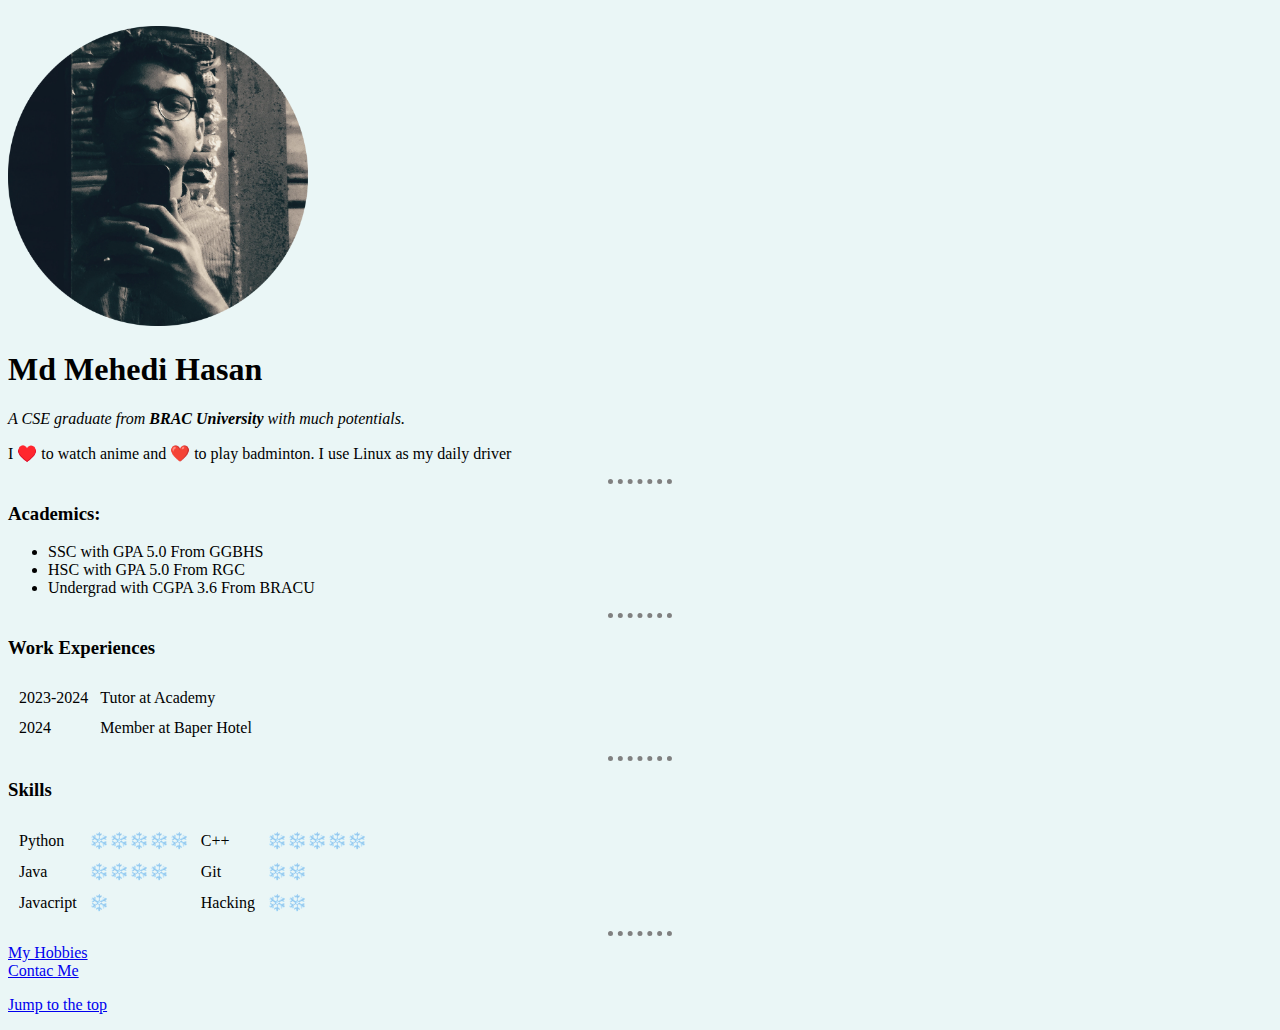
<file: index.html>
<!DOCTYPE html>
<html lang="en">
  <head>
    <meta charset="UTF-8" />
    <meta name="viewport" content="width=device-width, initial-scale=1.0" />
    <title>Mehedi's Personal Website</title>
    <link rel="stylesheet" href="css/styles.css">

  </head>

  <body>
    <br>

    <img src="images/me.png" alt="mehedi profile pic" width="300" height="300"/>
    <h1>Md Mehedi Hasan</h1>
    <p>
      <em
        >A CSE graduate from <strong>BRAC University</strong> with much
        potentials.
      </em>
    </p>

    <p>
      I ♥️ to watch anime and ❤️ to play badminton. I use Linux as my daily
      driver
    </p>
    <hr />

    <h3>Academics:</h3>
    <ul>
      <li>SSC with GPA 5.0 From GGBHS</li>
      <li>HSC with GPA 5.0 From RGC</li>
      <li>Undergrad with CGPA 3.6 From BRACU</li>
    </ul>


    <hr>
    <h3>Work Experiences</h3>

    <table cellspacing ="10">
      <tr>
        <td>2023-2024</td>
        <td>Tutor at Academy</td>
      </tr>
      <tr>
        <td>2024</td>
        <td>Member at Baper Hotel</td>
      </tr>
    </table>
    <hr>

    <h3>Skills</h3>
    <table cellspacing ="10">
      <tr>
        <td>Python</td>
        <td>❄️❄️❄️❄️❄️</td>     
        <td>C++</td>
        <td>❄️❄️❄️❄️❄️</td>

      </tr>
      <tr>
        <td>Java</td>
        <td>❄️❄️❄️❄️</td>
        <td>Git</td>
        <td>❄️❄️</td>
      </tr>
      <tr>
        <td>Javacript</td>
        <td>❄️</td>
        <td>Hacking</td>
        <td>❄️❄️</td>

      </tr>

    </table>

    <hr>
    <a target="" href="hobbies.html">My Hobbies</a><br>

    <a target="_blank" href="contact-me.html">Contac Me</a>
    <!-- <a> element links to the section top -->
    <p><a href="#top">Jump to the top</a></p>


  </body>
</html>
</file>
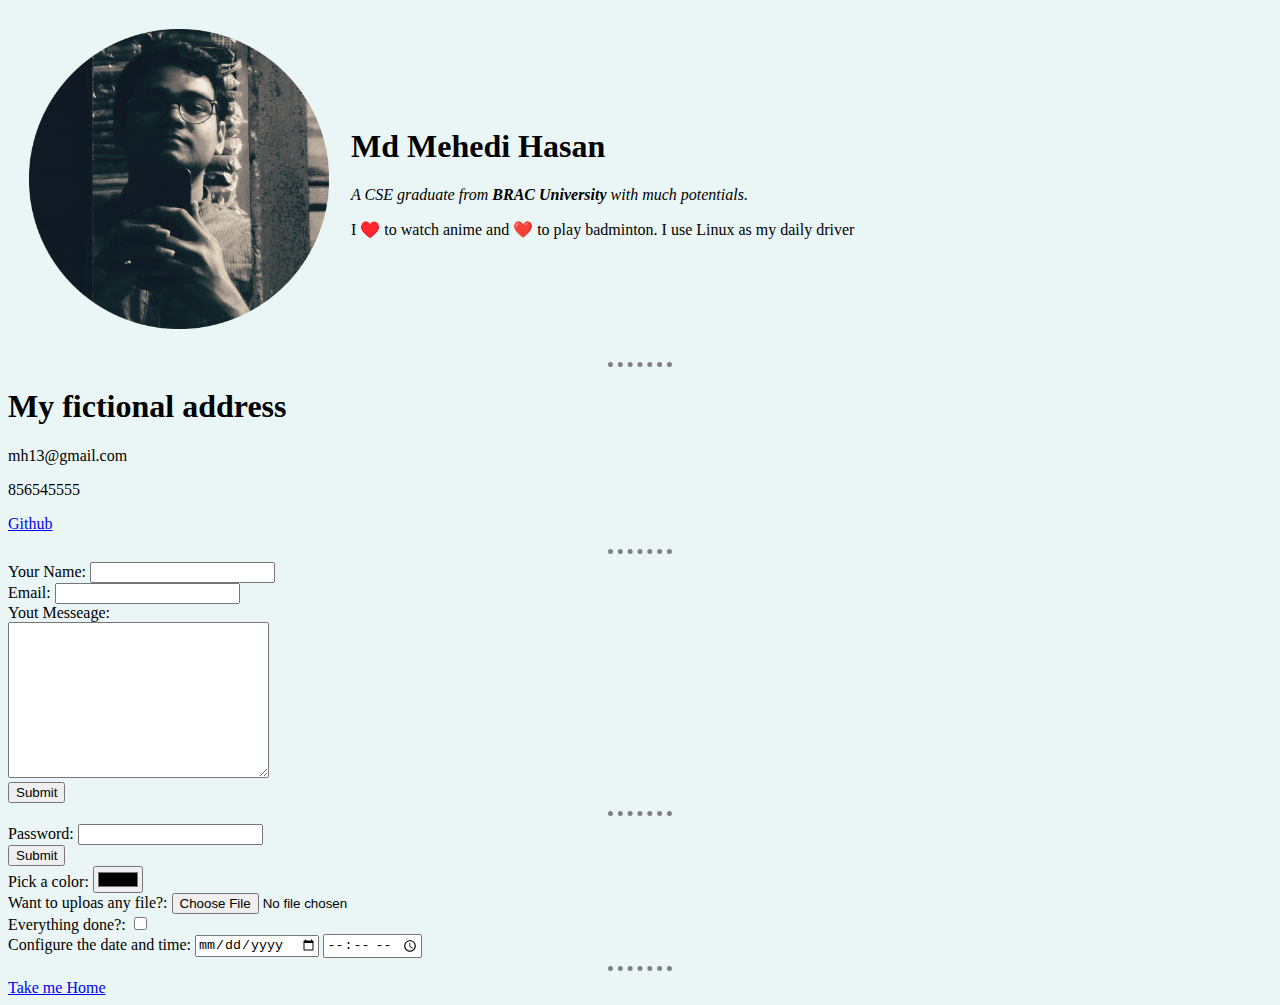
<file: contact-me.html>
<!DOCTYPE html>
<html lang="en">
  <head>
    <meta charset="UTF-8" />
    <meta name="viewport" content="width=device-width, initial-scale=1.0" />
    <title>Contact Me</title>
    <link rel="stylesheet" href="css/styles.css">


  </head>
  <body>
    <table cellspacing="20">
      <tr>
        <td>
          <img
            src="images/me.png"
            alt="mehedi profile pic"
            width="300"
            height="300"
          />
        </td>

        <td>
          <h1>Md Mehedi Hasan</h1>
          <p>
            <em
              >A CSE graduate from <strong>BRAC University</strong> with much
              potentials.</em
            >
          </p>
          <p>
            I ♥️ to watch anime and ❤️ to play badminton. I use Linux as my
            daily driver
          </p>
        </td>
      </tr>
    </table>

    <hr />
    <h1>My fictional address</h1>
    <p>mh13@gmail.com</p>
    <p>856545555</p>
    <p><a href="https://github.com/mH-13">Github</a></p>
    <hr />
    <form class="" action="mailto:nillanna05@gmail.com" method="post"  enctype="text/plain">
      <label>Your Name:</label>
      <input type="text" name="yourName" value="" /><br>
      <label>Email:</label>
      <input type="email" name="yourEmail" value="" /><br>
      <label>Yout Messeage:</label><br>
      <textarea name="yourMessage" rows="10" cols="30" id=""></textarea><br>
      <input type="submit" name="" />

      
      <hr>
      <label>Password:</label>
      <input type="password" name="" value="" /><br>
      <input type="submit" name="" />
      <br>
      <label>Pick a color:</label>
      <input type="color" name="" />
      <br>
      <label>Want to uploas any file?:</label>
      <input type="file" name="" />
      <br>
      <label>Everything done?:</label>
      <input type="checkbox" name="" />
      <br>
      <label>Configure the date and time:</label>
      <input type="date" name="" />
      <input type="time" name="" />






    </form>
    <hr>
    <a target="" href="index.html">Take me Home</a>

  </body>
</html>
</file>
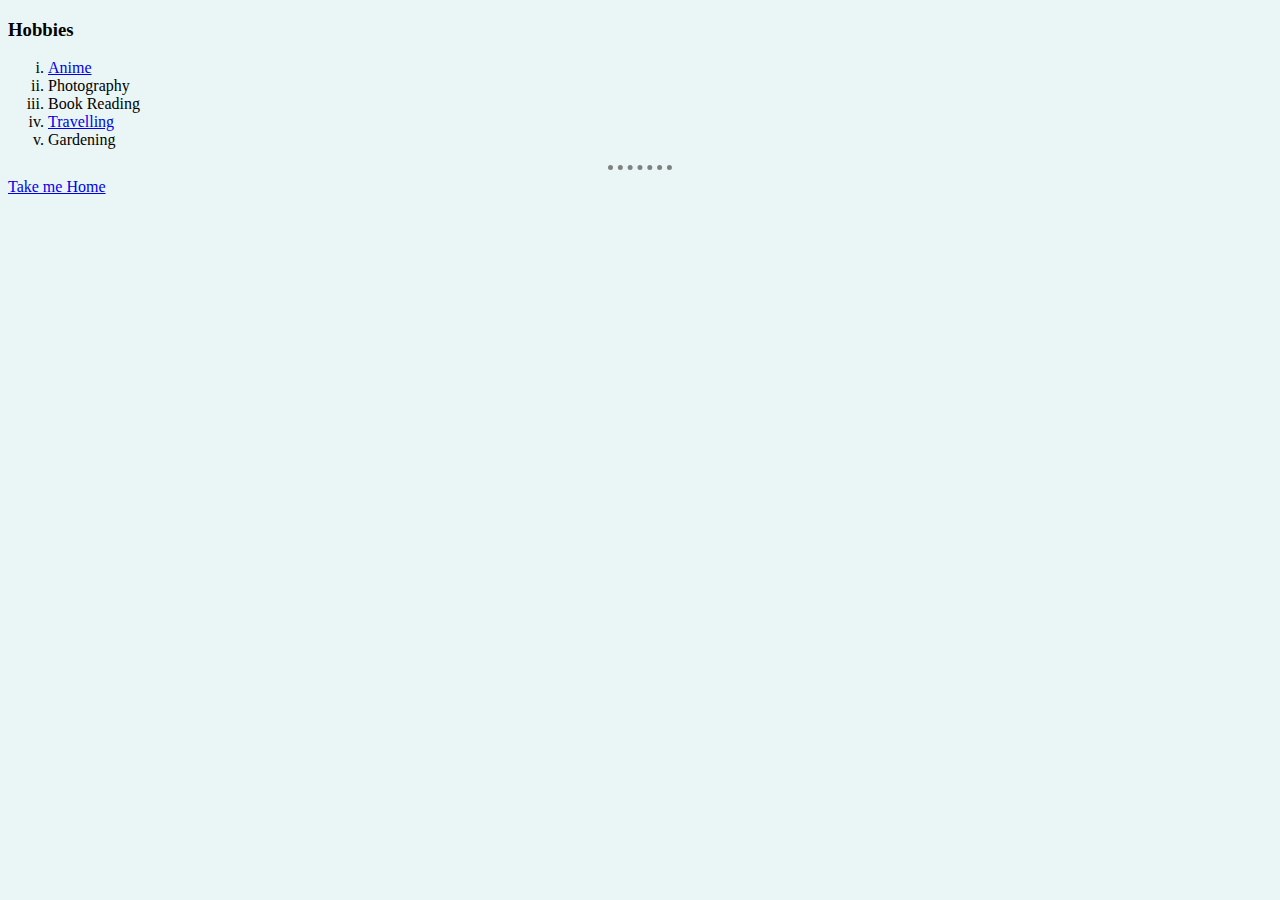
<file: hobbies.html>
<!DOCTYPE html>
<html lang="en">
  <head>
    <meta charset="UTF-8" />
    <meta name="viewport" content="width=device-width, initial-scale=1.0" />
    <title>My Hobbies</title>
    <link rel="stylesheet" href="css/styles.css" />
  </head>
  <body>
    <h3>Hobbies</h3>
    <ol type="i">
      <li>
        <a
          target="_blank"
          href="https://youtu.be/fQ6PRbh-ntM?si=R4IOA-AfRnuxt6JD"
          >Anime</a
        >
      </li>
      <li>Photography</li>
      <li>Book Reading</li>
      <li>
        <a
          target="_blank"
          href="https://youtu.be/fEErySYqItI?si=YEstT5WS3HdfXQqD"
          >Travelling</a
        >
      </li>
      <li>Gardening</li>
    </ol>
    <hr />
    <a target="" href="index.html">Take me Home</a>
  </body>
</html>
</file>
<file: css/styles.css>
body{
  background-color: #EAF6F6;
}

hr{
  border-style: dotted none none;
  /*border-top-style: dotted #48487b;*/
  border-color:grey ;
  border-width: 5px;

  width: 5%;
}
</file>
